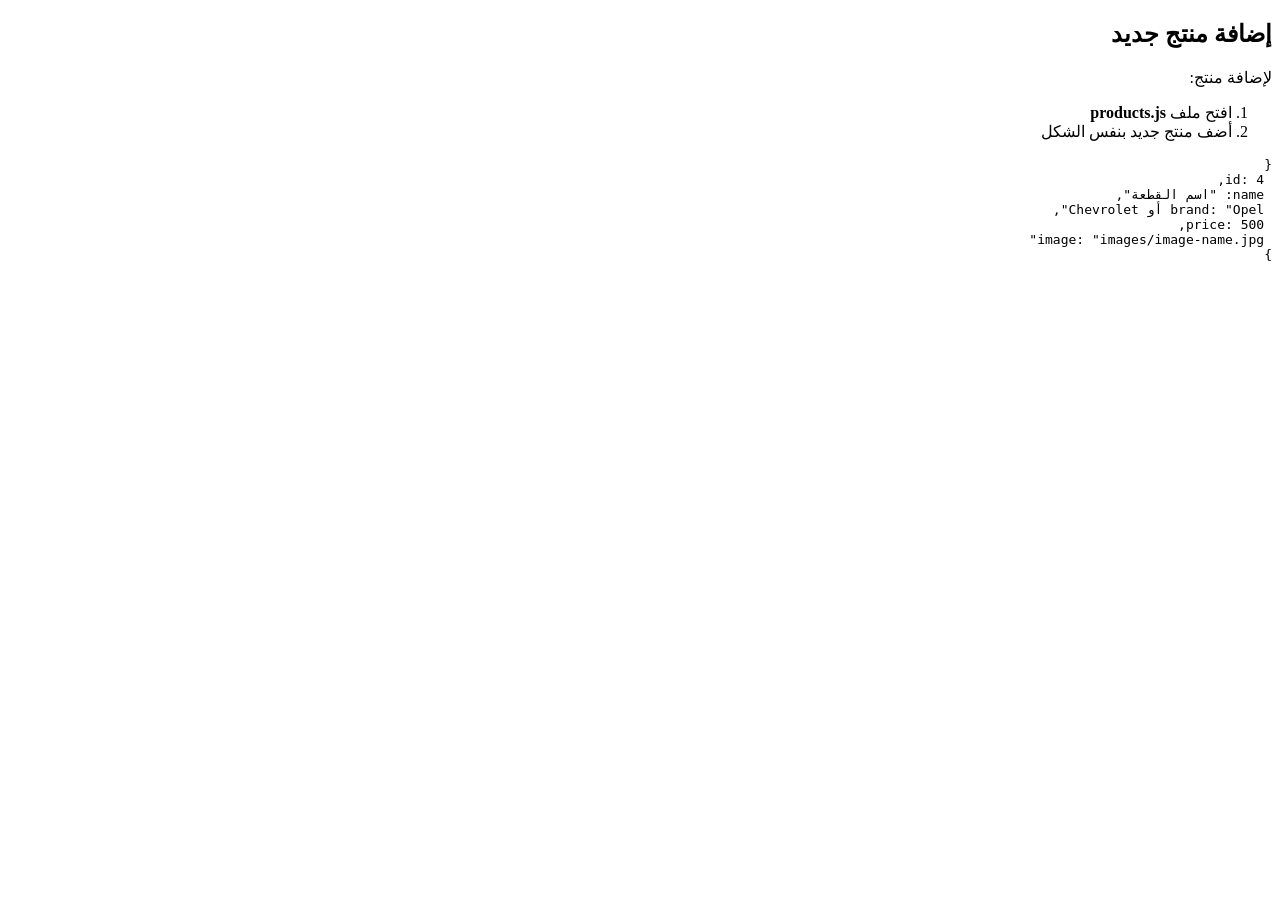
<file: admin.html>
<!DOCTYPE html>
<html lang="ar" dir="rtl">
<head>
    <meta charset="UTF-8">
    <title>Admin | O2 Souq</title>
</head>
<body>

<h2>إضافة منتج جديد</h2>

<p>لإضافة منتج:</p>
<ol>
    <li>افتح ملف <strong>products.js</strong></li>
    <li>أضف منتج جديد بنفس الشكل</li>
</ol>

<pre>
{
 id: 4,
 name: "اسم القطعة",
 brand: "Opel أو Chevrolet",
 price: 500,
 image: "images/image-name.jpg"
}
</pre>

</body>
</html>
</file>
